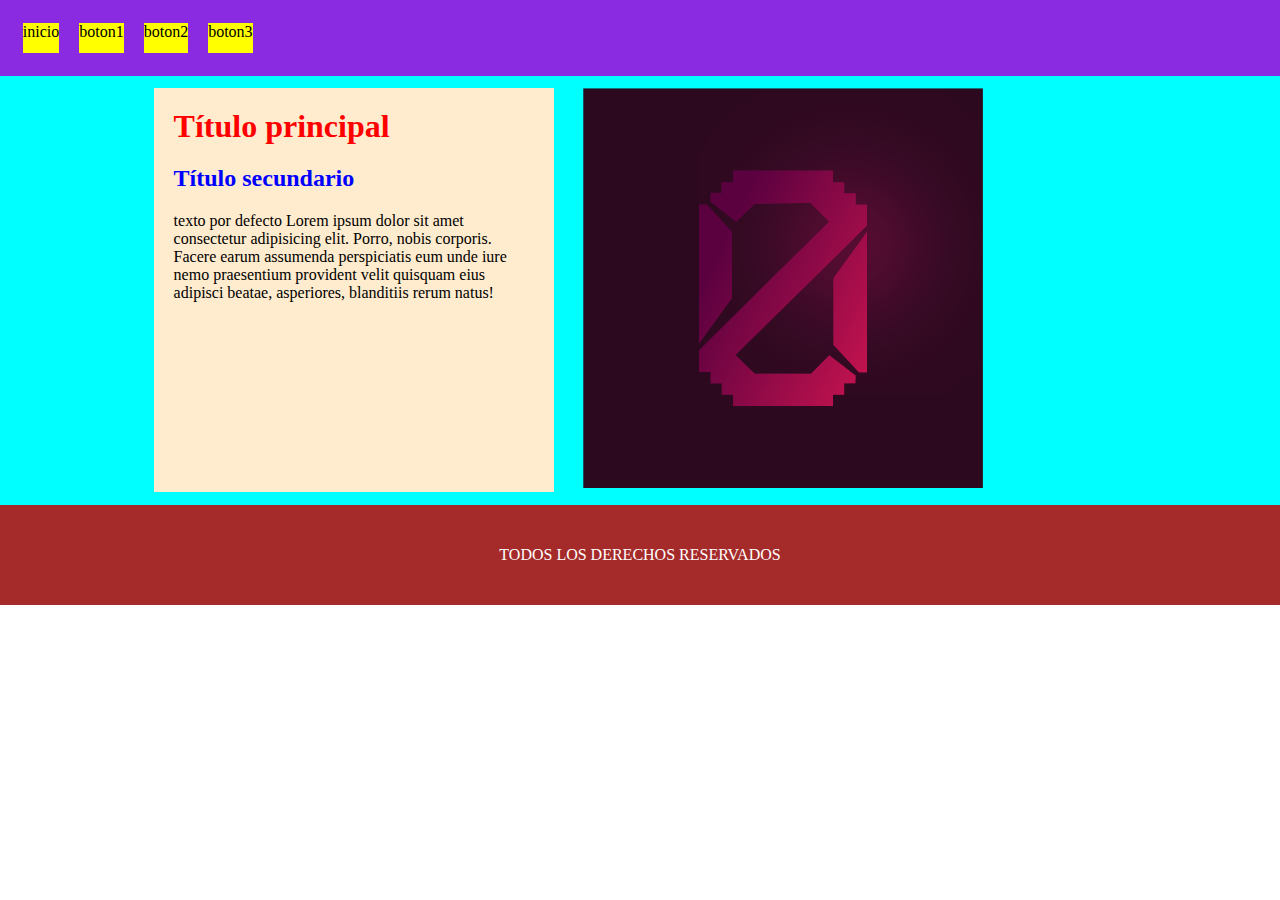
<file: Actividad 1/index.html>
<!DOCTYPE html>
<html lang="es">

<head>
    <meta charset="UTF-8">
    <meta name="viewport" content="width=device-width, initial-scale=1.0">

    <link rel="stylesheet" href="css/styles.css">

    <title>Actividad1</title>
</head>

<body>
    <section class="section">
        <div class="header">
            <p class="header-botton">inicio</p>
            <p class="header-botton">boton1</p>
            <p class="header-botton">boton2</p>
            <p class="header-botton">boton3</p>
        </div>
        <div class="content">
            <div class="left-container">
                <h1 class="title">Título principal</h1>
                <h2 class="subtitle">Título secundario</h2>
                <p class="text">
                    texto por defecto
                    Lorem ipsum dolor sit amet consectetur adipisicing elit. Porro, nobis corporis. Facere earum
                    assumenda perspiciatis eum unde iure nemo praesentium provident velit quisquam eius adipisci beatae,
                    asperiores, blanditiis rerum natus!
                </p>
            </div>
            <div class="image-container">
                <img src="img/imagen.png" alt="imagen" class="image">
            </div>
            
        </div>
        <div class="footer">
            <p class="footer-text">TODOS LOS DERECHOS RESERVADOS</p>
         </div>
    </section>
</body>

</html>
</file>
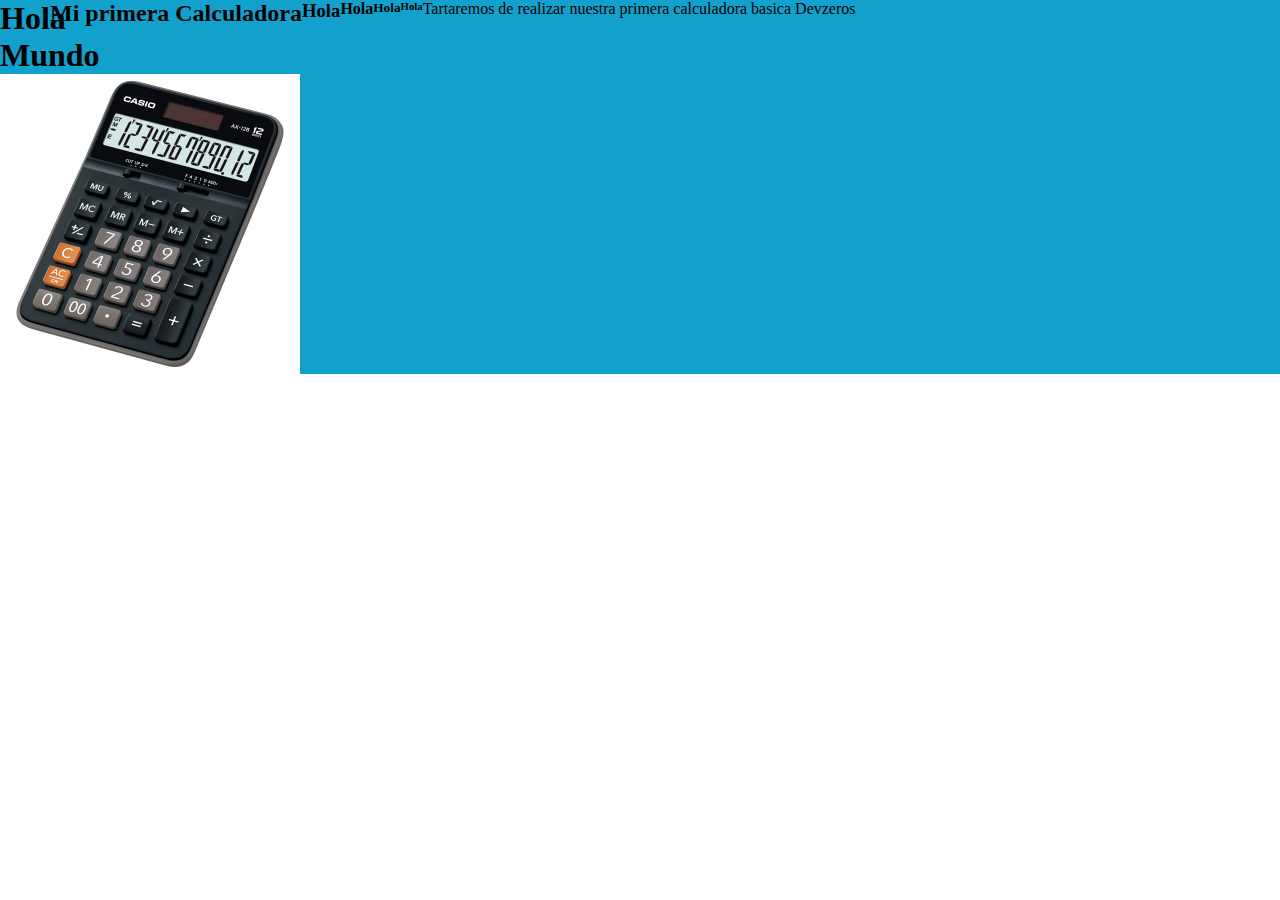
<file: Calculadora/index.html>
<!DOCTYPE html>
<html lang="es">
<head>
    <meta charset="UTF-8">
    <meta name="viewport" content="width=device-width, initial-scale=1.0">
    <link rel="stylesheet" href="css/styles.css">

    <title>Calculadora Básica</title>
    
</head>
<body>
    <section class="hero" id="hero"> 
        <div class="contenedor"> 
            <h1 class="titulo"> Hola Mundo</h1> <!-- Solo se debe usar un solo h1 en cada vista de html-->
            <h2> Mi primera Calculadora</h2>
            <h3> Hola</h3>
            <h4> Hola</h4>
            <h5> Hola</h5>
            <h6> Hola</h6>
            <p> Tartaremos de realizar nuestra primera calculadora basica Devzeros</p>
        </div>     
        <div class="imagen-contenedor" id="imagen-contenedor">
            <img src="img/calculadora.jpg" alt="Foto Calculdora" class="imagen-calculadora" id="imagen-calculadora">    
        </div>        
    </section>

    
</body>
</html>
</file>
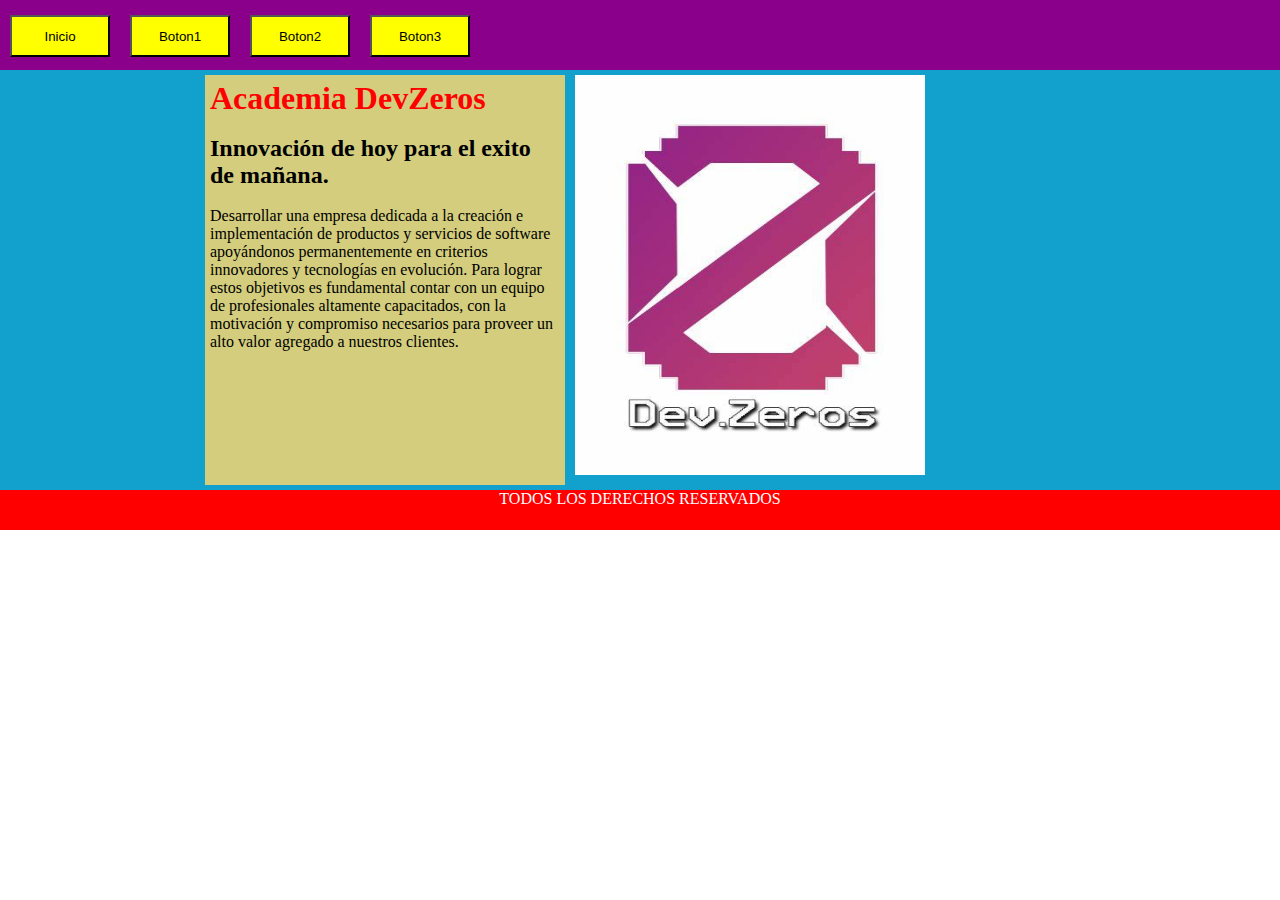
<file: Tarea/index.html>
<!DOCTYPE html>
<html lang="es">
<head>
    <meta charset="UTF-8">
    <meta name="viewport" content="width=device-width, initial-scale=1.0">
    <link rel="stylesheet" href="css/styles.css">

    <title>Tarea</title>
    
</head>
<body>
    <div class="contenedor-botones" id ="contenedor-botones">
        <button class = "inicio" id = "inicio"> Inicio </button>
        <button class = "boton1" id = "boton1"> Boton1 </button>
        <button class = "boton2" id = "boton2"> Boton2 </button>
        <button class = "boton3" id = "boton3"> Boton3 </button>
    </div>
    
    <section class="hero" id="hero">
        <div class="invisible"></div>
        <div class ="contenedor-texto" id="contenedor-texto"> 
            <h1 class="titulo" id="titulo"> Academia DevZeros </h1>
            <br>
            <h2> Innovación de hoy para el exito de mañana.</h2>
            <br>
            <p> Desarrollar una empresa dedicada a la creación e 
                implementación de productos y servicios de software apoyándonos
                permanentemente en criterios innovadores y tecnologías en evolución. 
                Para lograr estos objetivos es fundamental contar con un equipo de 
                profesionales altamente capacitados, con la motivación y compromiso 
                necesarios para proveer un alto valor agregado a nuestros clientes.</p>
        </div>
        <div> 
            <img  src="img/LogoDevzero.jpeg" alt ="Logo Devzeros" class="logoimg" id ="logoimg">
        </div>

    </section> 

        <div class="contenedor"> 
            <center><p class="parrafo-final"> TODOS LOS DERECHOS RESERVADOS</p></center>            
        </div>  
</body>
</html>
</file>
<file: Actividad 1/css/styles.css>
*{
    margin: 0;
    padding: 0;
}

.section{
    background-color: aqua;
}

.header{
    height: 50px;
    display: flex;
    background-color: blueviolet;
    padding: 1%;
}

.header-botton{
    margin: 10px;
    background-color: yellow;
}

.content{
    display: flex;
    margin: 1% 12%;
}

.left-container{
    width: 400px;
    background-color: blanchedalmond;
    margin-right: 3%;
}

.title, 
.subtitle,
.text{
    margin: 5% 5%;
}

.title{
    color: red;
}

.subtitle{
    color: blue;
}

.imagen-container{
    width: 400px;
    background-color: aquamarine;
    justify-content: center;
    display: flex;
}

.image{
    width: 400px;
}

.footer{
    height: 100px;
    background-color: brown;
    justify-content: center;
    align-items: center;
    display: flex;
    color: white;
}
</file>
<file: Calculadora/css/styles.css>
*{
margin: 0;
padding: 0;
}

#hero{
    background-color: #12a0cc;
}

.imagen-calculadora{
    height: 300px;
}

.imagen-contenedor{
    height: 300px;

}
.titulo{
    width: 50px;
}

div{
    display: flex;
}
</file>
<file: Tarea/css/styles.css>
*{
margin: 0;
padding: 0;
}

.contenedor-botones{
    display: flex;
    height: 70px;
    width: 100%;
    background-color: darkmagenta;
}

button{
    margin:15px 10px ;
    padding: 5px;
    width: 100px;
    height: 60%;
    background-color: yellow;
}

#hero{
    background-color: #12a0cc;
    display: flex;
    width: 100%;
    
}
.invisible{
    margin:5px 100px
}

.contenedor-texto{
    margin:5px 5px ;
    padding: 5px;
    width: 350px;
    height: 400px;
    background-color: rgb(211, 205, 125);
}

.logoimg{
    margin:5px 5px ;
    padding: 0px;
    width: 350px;
    height: 400px;

}

.titulo{
    color: red;
}

.contenedor{
    background-color: red;
    width: 100%;
    height: 40px;
}

.parrafo-final{
    
    color: white;
}
</file>
